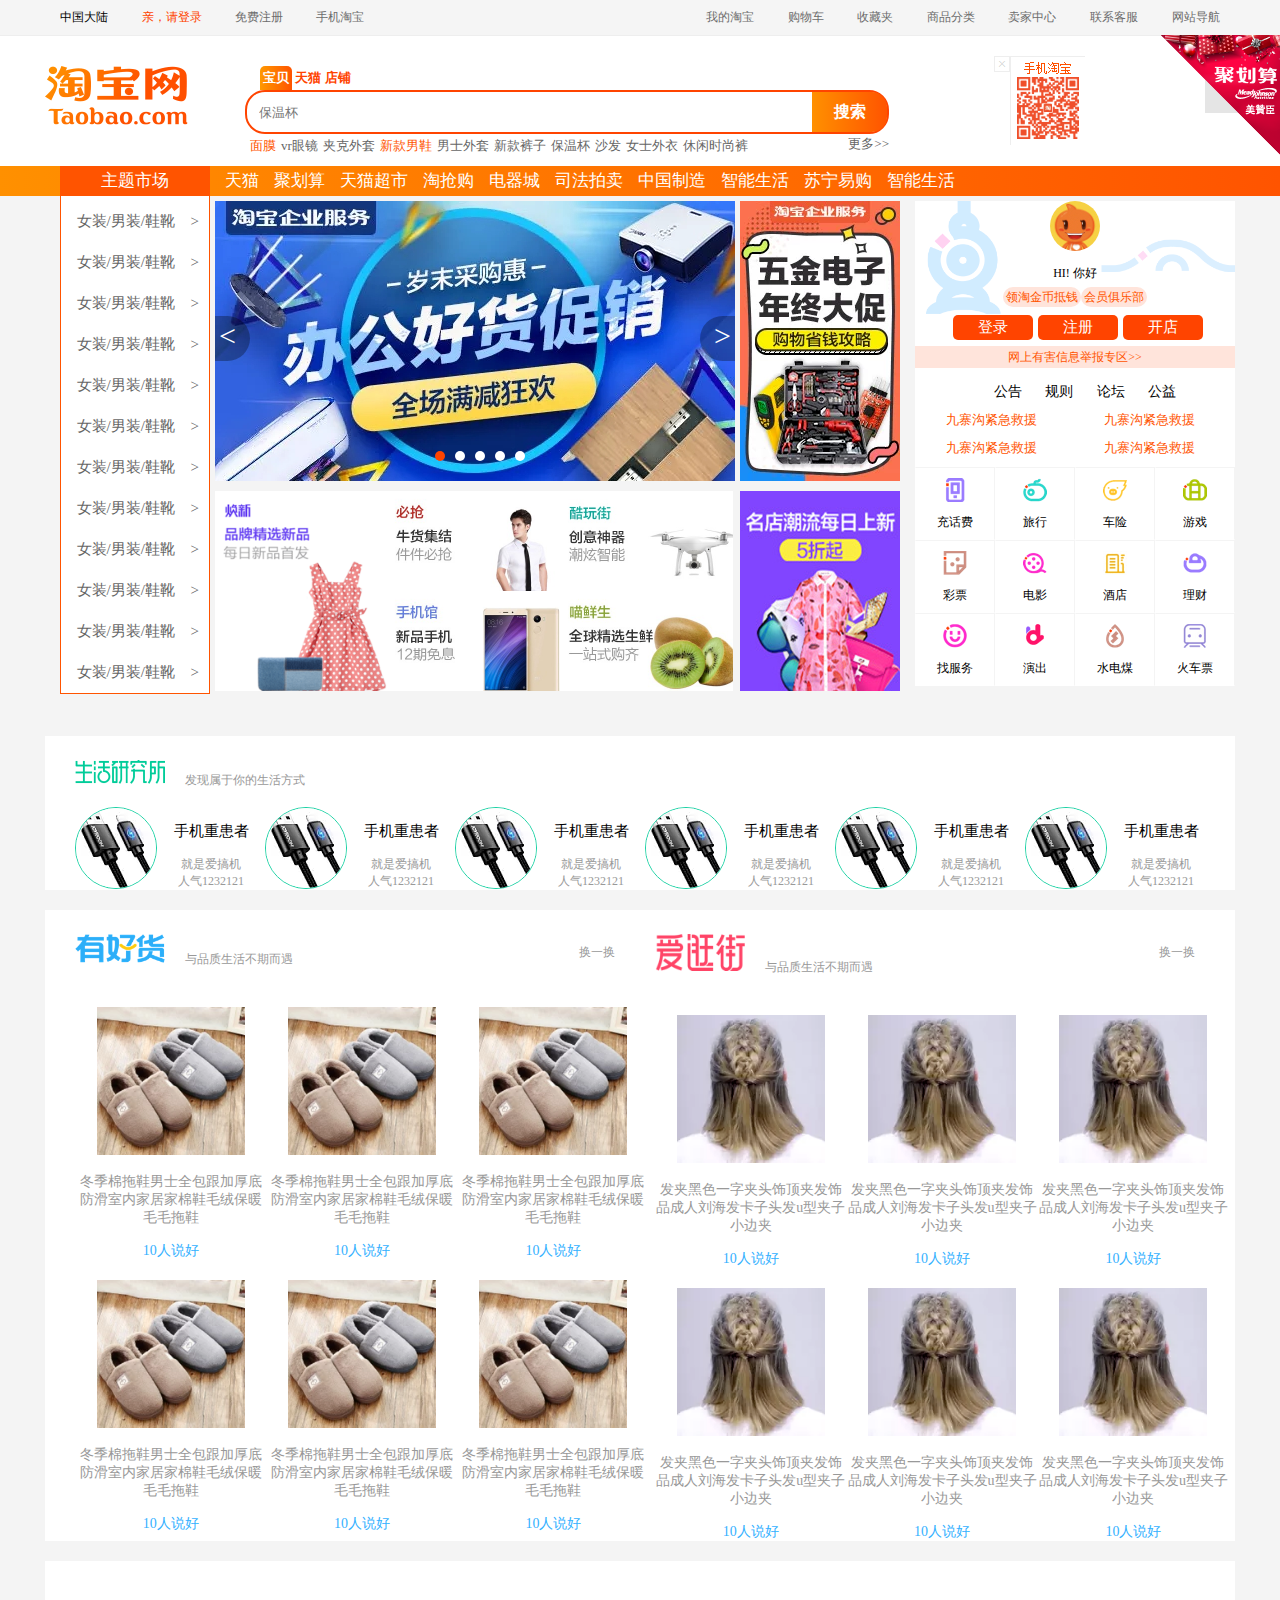
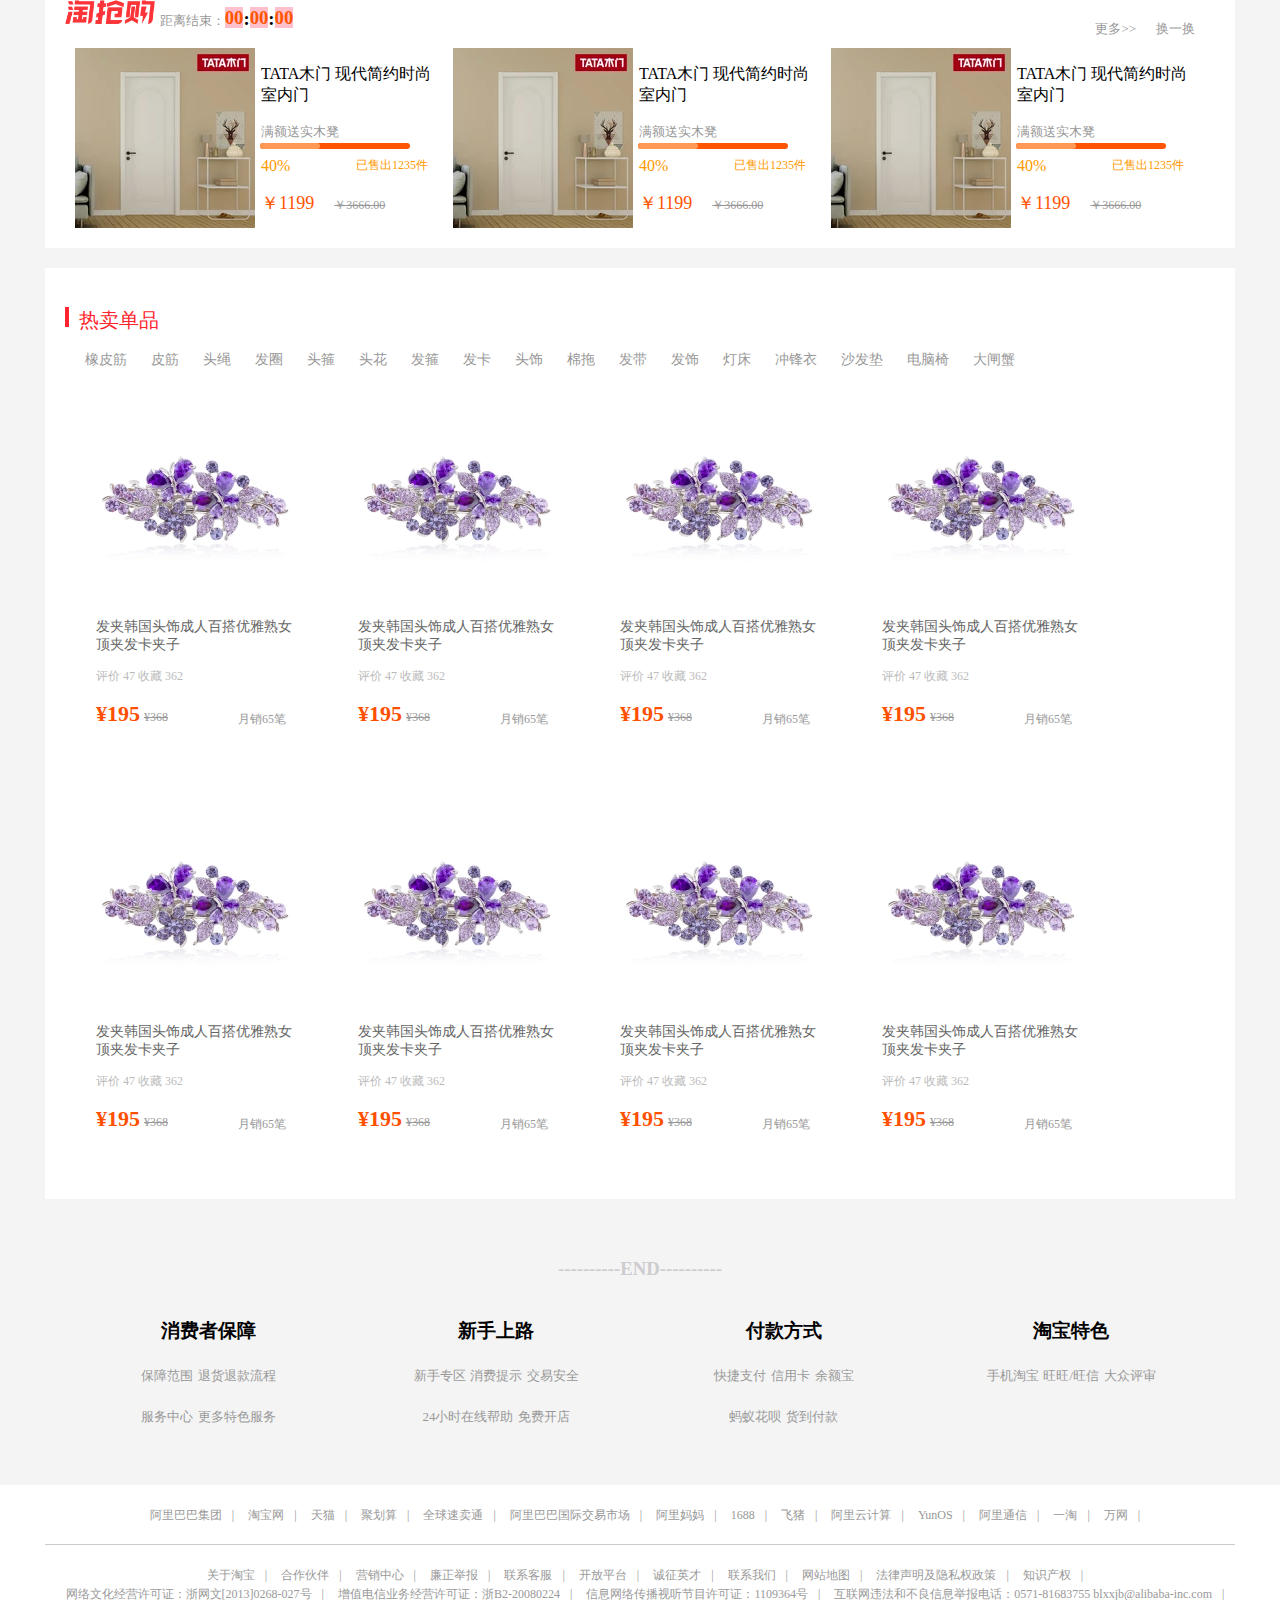
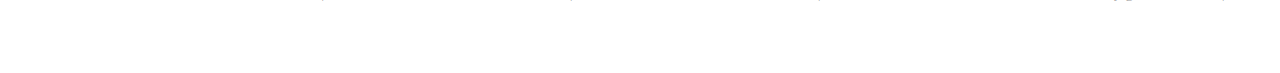
<file: index.html>
<!DOCTYPE html>
<html>
<head lang = "en">
    <meta charset = "UTF-8">
    <title>淘宝</title>
    <link rel = "stylesheet" type="text/css" href = "css/base.css"/>
    <link rel = "stylesheet" type="text/css" href = "css/index.css"/>
</head>
<body>
<!--顶部导航栏-->
<div class="top-nav clearfix">
    <div class="content">
        <div class = "top-nav-left">
            <a href = "javascript:"><span>中国大陆</span><span>▼</span>
                <ul>
                    <li>全球</li>
                    <li>中国大陆</li>
                    <li>台湾</li>
                    <li>香港</li>
                    <li>韩国</li>
                    <li>马来西亚</li>
                    <li>澳大利亚</li>
                    <li>美国</li>
                    <li>新加坡</li>
                    <li>加拿大</li>
                    <li>英国</li>
                </ul>
            </a>
            <a href = "javascript:"><span>亲，请登录</span></a>
            <a href = "javascript:"><span>免费注册</span></a>
            <a href = "javascript:"><span>手机淘宝</span></a>
        </div>
        <div class = "top-nav-right">
            <a href = "javascript:"><span>我的淘宝</span><span>▼</span>
                <ul>
                    <li>已买到的宝贝</li>
                    <li>我的足迹</li>
                </ul>
            </a>
            <a href = "javascript:"><span>购物车</span><span></span></a>
            <a href = "javascript:"><span>收藏夹</span><span>▼</span>
                <ul>
                    <li>收藏的宝贝</li>
                    <li>收藏的店铺</li>
                </ul>
            </a>
            <a href = "javascript:"><span>商品分类</span></a>
            <a href = "javascript:"><span>卖家中心</span><span>▼</span>
                <ul>
                    <li>免费开店</li>
                    <li>已卖出的宝贝</li>
                    <li>出售中的宝贝</li>
                    <li>卖家服务市场</li>
                    <li>卖家服务中心</li>
                    <li>体验中心</li>
                </ul>
            </a>
            <a href = "javascript:"><span>联系客服</span><span>▼</span>
                <ul>
                    <li>消费者客服</li>
                    <li>卖家客服</li>
                </ul>
            </a>
            <a href = "javascript:"><span>网站导航</span><span></span></a>
        </div>
    </div>
</div>
<!--顶部搜索栏-->
<div class="search">
    <div class="top-search">
        <img src = "img/taobao-logo.png" alt = ""/>
        <div class = "top-search-center">
            <div class = "top-search-center-tag">
                <span class="top-search-current"><i>宝贝</i></span>
                <span><i>天猫</i></span>
                <span><i>店铺</i></span>
            </div>
            <div class = "top-search-center-input">
                <input type = "text" placeholder="保温杯"/>
                <input type = "button" value="搜索"/>
            </div>
            <div class = "top-search-center-tip">
                <ul class="clearfix">
                    <li>面膜</li>
                    <li>vr眼镜</li>
                    <li>夹克外套</li>
                    <li>新款男鞋</li>
                    <li>男士外套</li>
                    <li>新款裤子</li>
                    <li>保温杯</li>
                    <li>沙发</li>
                    <li>女士外衣</li>
                    <li>休闲时尚裤</li>
                </ul>
                <span>更多>></span>
            </div>
        </div>
        <i><img src = "img/erweima.png" alt = ""/><a href = "javascript:"></a></i>
    </div>

</div>
<!--聚划算-->
<div class="juhuasuan">
    <a href = "javascript:"><img src = "img/nav-right.png" alt = ""/></a>
</div>
<!--主题部分通栏-->
<div class="top-main">
    <div class="content">
        <ul class="clearfix">
            <li><a href = "javascript:">主题市场</a></li>
            <li><a href = "javascript:">天猫</a></li>
            <li><a href = "javascript:">聚划算</a></li>
            <li><a href = "javascript:">天猫超市</a></li>
            <li><a href = "javascript:">淘抢购</a></li>
            <li><a href = "javascript:">电器城</a></li>
            <li><a href = "javascript:">司法拍卖</a></li>
            <li><a href = "javascript:">中国制造</a></li>
            <li><a href = "javascript:">智能生活</a></li>
            <li><a href = "javascript:">苏宁易购</a></li>
            <li><a href = "javascript:">智能生活</a></li>
        </ul>
    </div>
</div>
<!--主体部分-->
<div class="main clearfix">
    <div class="main-left ">
        <ul class="clearfix">
            <li>女装/男装/鞋靴 <span>></span></li>
            <li>女装/男装/鞋靴 <span>></span></li>
            <li>女装/男装/鞋靴 <span>></span></li>
            <li>女装/男装/鞋靴 <span>></span></li>
            <li>女装/男装/鞋靴 <span>></span></li>
            <li>女装/男装/鞋靴 <span>></span></li>
            <li>女装/男装/鞋靴 <span>></span></li>
            <li>女装/男装/鞋靴 <span>></span></li>
            <li>女装/男装/鞋靴 <span>></span></li>
            <li>女装/男装/鞋靴 <span>></span></li>
            <li>女装/男装/鞋靴 <span>></span></li>
            <li>女装/男装/鞋靴 <span>></span></li>
        </ul>
    </div>
    <div class="main-center">
        <div class="main-center-banner1">
            <ol class="clearfix">
                <li>
                    <a href = "javascript:"><img src = "img/banner1-5.webp.png" alt = ""/></a>
                </li>
                <li>
                    <a href = "javascript:"><img src = "img/banner1-1.webp.png" alt = ""/></a>
                </li>
                <li>
                    <a href = "javascript:"><img src = "img/banner1-2.webp.png" alt = ""/></a>
                </li>
                <li>
                    <a href = "javascript:"><img src = "img/banner1-3.webp.png" alt = ""/></a>
                </li>
                <li>
                    <a href = "javascript:"><img src = "img/banner1-4.webp.png" alt = ""/></a>

                </li>
                <li>
                    <a href = "javascript:"><img src = "img/banner1-5.webp.png" alt = ""/></a>
                </li>
                <li>
                    <a href = "javascript:"><img src = "img/banner1-1.webp.png" alt = ""/></a>
                </li>





            </ol>
            <ul>
                <li class="li-current"></li>
                <li></li>
                <li></li>
                <li></li>
                <li></li>
            </ul>
            <div class="left-arc"><</div>
            <div class="right-arc">></div>
        </div>
        <div class="main-center-img1">
            <img src = "img/banner-img2.png" alt = ""/>
        </div>

        <div class="main-center-banner2">
            <img src = "img/banner2-1-1.png" alt = ""/>
            <img src = "img/banner2-1-2.png" alt = ""/>
            <img src = "img/banner2-1-3.png" alt = ""/>
            <img src = "img/banner2-1-4.png" alt = ""/>
            <img src = "img/banner2-1-5.png" alt = ""/>
        </div>
        <div class="main-center-img2">
            <img src = "img/banner-img1.png" alt = ""/>

        </div>
    </div>
    <div class="main-right">
        <div class = "main-right-top">
            <img src = "img/banner-head.png" alt = ""/>
            <p>HI! 你好</p>
            <p><a>领淘金币抵钱</a><a>会员俱乐部</a></p>
            <span>登录</span><span>注册</span><span>开店</span>
        </div>
        <div class="main-right-report">
            <span>网上有害信息举报专区</span><span>>></span>
        </div>
        <div class = "main-right-main">
            <div class="main-right-main-top">
                <span>公告</span>
                <span>规则</span>
                <span>论坛</span>
                <span>公益</span>
            </div>
            <div class="tip">
                <span>九寨沟紧急救援</span>
                <span>九寨沟紧急救援</span>
                <span>九寨沟紧急救援</span>
                <span>九寨沟紧急救援</span>
            </div>
            <div class="main-right-main-center">
                <ul class="clearfix">
                    <li><div></div><p>充话费</p></li>
                    <li><div></div><p>旅行</p></li>
                    <li><div></div><p>车险</p></li>
                    <li><div></div><p>游戏</p></li>
                    <li><div></div><p>彩票</p></li>
                    <li><div></div><p>电影</p></li>
                    <li><div></div><p>酒店</p></li>
                    <li><div></div><p>理财</p></li>
                    <li><div></div><p>找服务</p></li>
                    <li><div></div><p>演出</p></li>
                    <li><div></div><p>水电煤</p></li>
                    <li><div></div><p>火车票</p></li>
                </ul>
            </div>
        </div>
    </div>
    <div class="main-bottom"></div>
</div>
<!--生活研究所-->
<div class="lifeinstitute">
    <h3><img src = "img/Lifeinstitute.png" alt = "" width="90px"/><span>发现属于你的生活方式</span></h3>
    <ul class="clearfix">
        <li><img src = "img/lifephone.png" alt = ""/><p>手机重患者</p><span>就是爱搞机</span><span>人气1232121</span></li>
        <li><img src = "img/lifephone.png" alt = ""/><p>手机重患者</p><span>就是爱搞机</span><span>人气1232121</span></li>
        <li><img src = "img/lifephone.png" alt = ""/><p>手机重患者</p><span>就是爱搞机</span><span>人气1232121</span></li>
        <li><img src = "img/lifephone.png" alt = ""/><p>手机重患者</p><span>就是爱搞机</span><span>人气1232121</span></li>
        <li><img src = "img/lifephone.png" alt = ""/><p>手机重患者</p><span>就是爱搞机</span><span>人气1232121</span></li>
        <li><img src = "img/lifephone.png" alt = ""/><p>手机重患者</p><span>就是爱搞机</span><span>人气1232121</span></li>
    </ul>

</div>
<!--有好货，爱逛街-->
<div class="street clearfix">
    <div class = "street-left">
        <h3><img src = "img/youhaohuo.png" alt = "" width="90px"/><span>与品质生活不期而遇</span> <span>换一换</span></h3>
        <ul>
            <li><img src = "img/shoe.png" alt = ""/>
                <p>冬季棉拖鞋男士全包跟加厚底防滑室内家居家棉鞋毛绒保暖毛毛拖鞋</p>
                <span>10人说好</span>
            </li>
            <li><img src = "img/shoe.png" alt = ""/>
                <p>冬季棉拖鞋男士全包跟加厚底防滑室内家居家棉鞋毛绒保暖毛毛拖鞋</p>
                <span>10人说好</span>
            </li>
            <li><img src = "img/shoe.png" alt = ""/>
                <p>冬季棉拖鞋男士全包跟加厚底防滑室内家居家棉鞋毛绒保暖毛毛拖鞋</p>
                <span>10人说好</span>
            </li>
            <li><img src = "img/shoe.png" alt = ""/>
                <p>冬季棉拖鞋男士全包跟加厚底防滑室内家居家棉鞋毛绒保暖毛毛拖鞋</p>
                <span>10人说好</span>
            </li>
            <li><img src = "img/shoe.png" alt = ""/>
                <p>冬季棉拖鞋男士全包跟加厚底防滑室内家居家棉鞋毛绒保暖毛毛拖鞋</p>
                <span>10人说好</span>
            </li>
            <li><img src = "img/shoe.png" alt = ""/>
                <p>冬季棉拖鞋男士全包跟加厚底防滑室内家居家棉鞋毛绒保暖毛毛拖鞋</p>
                <span>10人说好</span>
            </li>
        </ul>
    </div>
    <div class = "street-right">
        <h3><img src = "img/aiguangjie.png" alt = "" width="90px"/><span>与品质生活不期而遇</span> <span>换一换</span></h3>
        <ul>
            <li><img src = "img/hair.png" alt = ""/>
                <p>发夹黑色一字夹头饰顶夹发饰品成人刘海发卡子头发u型夹子小边夹</p>
                <span>10人说好</span>
            </li>
            <li><img src = "img/hair.png" alt = ""/>
                <p>发夹黑色一字夹头饰顶夹发饰品成人刘海发卡子头发u型夹子小边夹</p>
                <span>10人说好</span>
            </li>
            <li><img src = "img/hair.png" alt = ""/>
                <p>发夹黑色一字夹头饰顶夹发饰品成人刘海发卡子头发u型夹子小边夹</p>
                <span>10人说好</span>
            </li>
            <li><img src = "img/hair.png" alt = ""/>
                <p>发夹黑色一字夹头饰顶夹发饰品成人刘海发卡子头发u型夹子小边夹</p>
                <span>10人说好</span>
            </li>
            <li><img src = "img/hair.png" alt = ""/>
                <p>发夹黑色一字夹头饰顶夹发饰品成人刘海发卡子头发u型夹子小边夹</p>
                <span>10人说好</span>
            </li>
            <li><img src = "img/hair.png" alt = ""/>
                <p>发夹黑色一字夹头饰顶夹发饰品成人刘海发卡子头发u型夹子小边夹</p>
                <span>10人说好</span>
            </li>
        </ul>
    </div>
</div>
<!--淘抢购-->
<div class="tao">
    <h3>
        <img src = "img/taoqianggou.png" alt = "" width="90px"/>
        <span>距离结束：</span><i>00</i>:<i>00</i>:<i>00</i><s>换一换</s>
        <s>更多>></s></h3>
    <ul class="clearfix">
        <li>
            <img src = "img/door.png" alt = ""/>
            <p>TATA木门 现代简约时尚室内门</p>
            <span>满额送实木凳</span>
            <div class="tao-progress">
                <div></div>
            </div>
            <p>40%<span>已售出1235件</span></p>
            <p><span>￥1199</span><i>￥3666.00</i></p>
        </li>
        <li>
            <img src = "img/door.png" alt = ""/>
            <p>TATA木门 现代简约时尚室内门</p>
            <span>满额送实木凳</span>
            <div class="tao-progress">
                <div></div>
            </div>
            <p>40%<span>已售出1235件</span></p>
            <p><span>￥1199</span><i>￥3666.00</i></p>
        </li>
        <li>
            <img src = "img/door.png" alt = ""/>
            <p>TATA木门 现代简约时尚室内门</p>
            <span>满额送实木凳</span>
            <div class="tao-progress">
                <div></div>
            </div>
            <p>40%<span>已售出1235件</span></p>
            <p><span>￥1199</span><i>￥3666.00</i></p>
        </li>
    </ul>
</div>
<!--热卖单品-->
<div class="hot">
    <h3><div></div><span>热卖单品</span></h3>
    <div class="hot-list">
        <a href = "javascript:"><span>橡皮筋</span></a>
        <a href = "javascript:"><span>皮筋</span></a>
        <a href = "javascript:"><span>头绳</span></a>
        <a href = "javascript:"><span>发圈</span></a>
        <a href = "javascript:"><span>头箍</span></a>
        <a href = "javascript:"><span>头花</span></a>
        <a href = "javascript:"><span>发箍</span></a>
        <a href = "javascript:"><span>发卡</span></a>
        <a href = "javascript:"><span>头饰</span></a>
        <a href = "javascript:"><span>棉拖</span></a>
        <a href = "javascript:"><span>发带</span></a>
        <a href = "javascript:"><span>发饰</span></a>
        <a href = "javascript:"><span>灯床</span></a>
        <a href = "javascript:"><span>冲锋衣</span></a>
        <a href = "javascript:"><span>沙发垫</span></a>
        <a href = "javascript:"><span>电脑椅</span></a>
        <a href = "javascript:"><span>大闸蟹</span></a>
    </div>
    <div class="hot-image">
        <ul class="clearfix">
            <li>
                <img src = "img/fashi.png" alt = ""/>
                <p>发夹韩国头饰成人百搭优雅熟女顶夹发卡夹子</p>
                <p>评价 <span>47</span> 收藏 <span>362</span></p>
                <p><span>¥195</span><s>¥368</s><i>月销65笔</i></p>
            </li>
            <li>
                <img src = "img/fashi.png" alt = ""/>
                <p>发夹韩国头饰成人百搭优雅熟女顶夹发卡夹子</p>
                <p>评价 <span>47</span> 收藏 <span>362</span></p>
                <p><span>¥195</span><s>¥368</s><i>月销65笔</i></p>
            </li>
            <li>
                <img src = "img/fashi.png" alt = ""/>
                <p>发夹韩国头饰成人百搭优雅熟女顶夹发卡夹子</p>
                <p>评价 <span>47</span> 收藏 <span>362</span></p>
                <p><span>¥195</span><s>¥368</s><i>月销65笔</i></p>
            </li>
            <li>
                <img src = "img/fashi.png" alt = ""/>
                <p>发夹韩国头饰成人百搭优雅熟女顶夹发卡夹子</p>
                <p>评价 <span>47</span> 收藏 <span>362</span></p>
                <p><span>¥195</span><s>¥368</s><i>月销65笔</i></p>
            </li>
            <li>
                <img src = "img/fashi.png" alt = ""/>
                <p>发夹韩国头饰成人百搭优雅熟女顶夹发卡夹子</p>
                <p>评价 <span>47</span> 收藏 <span>362</span></p>
                <p><span>¥195</span><s>¥368</s><i>月销65笔</i></p>
            </li>
            <li>
                <img src = "img/fashi.png" alt = ""/>
                <p>发夹韩国头饰成人百搭优雅熟女顶夹发卡夹子</p>
                <p>评价 <span>47</span> 收藏 <span>362</span></p>
                <p><span>¥195</span><s>¥368</s><i>月销65笔</i></p>
            </li>
            <li>
                <img src = "img/fashi.png" alt = ""/>
                <p>发夹韩国头饰成人百搭优雅熟女顶夹发卡夹子</p>
                <p>评价 <span>47</span> 收藏 <span>362</span></p>
                <p><span>¥195</span><s>¥368</s><i>月销65笔</i></p>
            </li>
            <li>
                <img src = "img/fashi.png" alt = ""/>
                <p>发夹韩国头饰成人百搭优雅熟女顶夹发卡夹子</p>
                <p>评价 <span>47</span> 收藏 <span>362</span></p>
                <p><span>¥195</span><s>¥368</s><i>月销65笔</i></p>
            </li>

        </ul>
    </div>
</div>
<div class="footer">
    <h3>----------END----------</h3>
    <ul class="clearfix">
        <li>
            <p>消费者保障</p>
            <p><span>保障范围</span>
                <span>退货退款流程</span>
            </p>
            <p><span>服务中心</span>
                <span>更多特色服务</span>
            </p>
        </li>
        <li>
            <p>新手上路</p>
            <p><span>新手专区</span>
                <span>消费提示</span>
                <span>交易安全</span>
            </p>
            <p><span>24小时在线帮助</span>
                <span>免费开店</span>
            </p>
        </li>
        <li>
            <p>付款方式</p>
            <p><span>快捷支付</span>
                <span>信用卡</span>
                <span>余额宝</span>
            </p>
            <p><span>蚂蚁花呗</span>
                <span>货到付款</span>
            </p>
        </li>
        <li>
        <p>淘宝特色</p>
        <p><span>手机淘宝</span>
            <span>旺旺/旺信</span>
            <span>大众评审</span>
        </p>
    </li>



    </ul>
</div>
<div class="link">
    <ol class="clearfix">
        <a href = "javascript:"><i>阿里巴巴集团</i></a><i>|</i>
        <a href = "javascript:"><i>淘宝网</i></a><i>|</i>
        <a href = "javascript:"><i>天猫</i></a><i>|</i>
        <a href = "javascript:"><i>聚划算</i></a><i>|</i>
        <a href = "javascript:"><i>全球速卖通</i></a><i>|</i>
        <a href = "javascript:"><i>阿里巴巴国际交易市场</i></a><i>|</i>
        <a href = "javascript:"><i>阿里妈妈</i></a><i>|</i>
        <a href = "javascript:"><i>1688</i></a><i>|</i>
        <a href = "javascript:"><i>飞猪</i></a><i>|</i>
        <a href = "javascript:"><i>阿里云计算</i></a><i>|</i>
        <a href = "javascript:"><i>YunOS</i></a><i>|</i>
        <a href = "javascript:"><i>阿里通信</i></a><i>|</i>
        <a href = "javascript:"><i>一淘</i></a><i>|</i>
        <a href = "javascript:"><i>万网</i></a><i>|</i>
    </ol>
    <div class="link-line"></div>
    <ol class="clearfix">

        <a href = "javascript:"><i>关于淘宝</i></a><i>|</i>
        <a href = "javascript:"><i>合作伙伴</i></a><i>|</i>
        <a href = "javascript:"><i>营销中心</i></a><i>|</i>
        <a href = "javascript:"><i>廉正举报</i></a><i>|</i>
        <a href = "javascript:"><i>联系客服</i></a><i>|</i>
        <a href = "javascript:"><i> 开放平台</i></a><i>|</i>
        <a href = "javascript:"><i>诚征英才</i></a><i>|</i>
        <a href = "javascript:"><i>联系我们</i></a><i>|</i>
        <a href = "javascript:"><i>网站地图</i></a><i>|</i>
        <a href = "javascript:"><i>法律声明及隐私权政策</i></a><i>|</i>
        <a href = "javascript:"><i>知识产权</i></a><i>|</i>
    </ol>
    <ol class="clearfix">
        <a href = "javascript:"><i>网络文化经营许可证：浙网文[2013]0268-027号</i></a><i>|</i>
        <a href = "javascript:"><i>增值电信业务经营许可证：浙B2-20080224</i></a><i>|</i>
        <a href = "javascript:"><i>信息网络传播视听节目许可证：1109364号</i></a><i>|</i>
        <a href = "javascript:"><i>互联网违法和不良信息举报电话：0571-81683755 blxxjb@alibaba-inc.com</i></a><i>|</i>
    </ol>
</div>
</body>
</html>
<script src="js/index.js"></script>
</file>
<file: css/base.css>
/*基本css*/
/*清除浮动*/
.clearfix::before,.clearfix::after {
    content: '';
    display: table;
}
.clearfix::after {
    clear: both;
}
.clearfix {
    *zoom: 1;/*兼容ie6*/
}

/*清除基本样式*/
html,body,div,span,i,s,a,img,ul,ol,li {
    margin: 0;
    padding: 0;
}
i,s,a {
    text-decoration: none;
    font-style: normal;
}
ol,ul {
    list-style: none;
}
input {
    outline: none;
    border: none;
}
body {
    background-color: #f4f4f4;
}
</file>
<file: css/index.css>
/*顶部导航栏*/
.top-nav {
    background-color: #f5f5f5;
    font: 400 12px/35px 'microsoft yahei';
    border-bottom: 1px solid #eee;
}
.top-nav .content {
    width: 1190px;
    height: 35px;
    margin: 0 auto;
    position: relative;

}
.top-nav .content a{
    color: #6c6c6c;
    /*margin-left: 15px;*/
    padding: 0px 15px;
    height: 35px;
    display: inline-block;
}

.top-nav .top-nav-left {
    float: left;
    height: 100%;
}
.top-nav .top-nav-left a:nth-child(1){
    color: #000;
}
.top-nav .top-nav-left a:nth-child(2){
    color: #f40;
}
.top-nav .top-nav-right {
    float: right;
    position: relative;
}
.top-nav-left a span:nth-child(2),.top-nav-right a span:nth-child(2) {
    color: #ccc;
    font-size: 1px;
}
.top-nav-left a ul, .top-nav-right a ul{
    position: absolute;
    background-color: #fff;
    z-index: 1;
    top: 35px;
    display: none;
}
.top-nav a:hover span:nth-child(1) {
    color: #f40;
}

.top-nav-left a:nth-child(1) ul {
    height: 300px;
    width: 250px;
    /*float: left;*/
    left: 0;
    overflow-y: scroll;
    overflow-x: hidden;
    padding: 8px 0 0 15px;

}
.top-nav-right a:nth-child(1) ul {
    width: 75px;
    /*float: left;*/
    left: 5px;
    padding: 8px 4px 0 4px;
}
.top-nav-right a:nth-child(3) ul {
    width: 63px;
    /*float: left;*/
    left: 166px;
    padding: 8px 4px 0 4px;


}
.top-nav-right a:nth-child(5) ul {
    /*float: left;*/
    width: 75px;
    left: 329px;
    padding: 8px 4px 0 4px;
}
.top-nav-right a:nth-child(6) ul {
    /*float: left;*/
    width: 75px;
    left: 423px;
    padding: 8px 4px 0 4px;
}
.top-nav-left ul li:hover,.top-nav-right ul li:hover {
    background-color: #ccc;

}


/*顶部搜索栏*/
.search {
    background-color: #fff;
}
.top-search {
    width: 1190px;
    height: 100px;
    margin: 0 auto;
    padding: 30px 0 0 0px;
    position: relative;
    background-color: #fff;

}
.top-search img:nth-of-type(2) {
    position: absolute;
    right: 170px;
    top: 30px;
}
.top-search-center {
    float: left;
    position: absolute;
    top: 30px;
    left: 200px;
}
.top-search-center .top-search-center-tag {
    color: #f40;
    font: 600 13px 'microsoft yahei';
    margin-left: 15px;
}
.top-search-center .top-search-center-tag span {
    cursor: pointer;
}
.top-search-current {
    display: inline-block;
    border-radius: 5px 5px 0 0 ;
    background-image: linear-gradient(to right,#ff9900 0%,#ff5400 100%);
    color: #fff;
    padding: 3px;
}
.top-search-center-input {
    width: 640px;
    height: 40px;
    border-radius: 20px;
    border: 2px solid #f40;
    position: relative;
}
.top-search-center-input input[type=text] {
    margin: 2px 0 0 10px;
    width: 480px;
    height: 34px;
}
.top-search-center-input input[type=button] {
    width: 75px;
    height: 100%;
    float: right;
    background-image: linear-gradient(to right,#ff9000 0%,#ff5400 100%);
    border-radius: 0 15px 15px 0;
    cursor: pointer;
    color: #fff;
    font: 700 16px 'microsoft yahei';

}
.top-search-center-tip ul li {
    font: 400 13px 'microsoft yahei';
    float: left;
    margin: 3px 0 0 5px;
    color: #666;
    cursor: pointer;
}
.top-search-center-tip ul li:hover {
    color: #f40;
}
.top-search-center-tip ul li:nth-child(1) {
    color: #ff5400;
}
.top-search-center-tip ul li:nth-child(4) {
    color: #ff5400;
}
.top-search-center-tip span {
    float: right;
    font: 400 13px 'microsoft yahei';
    margin: -20px 0 0 5px;
    color: #666;
    cursor: pointer;

}
.top-search>i{

    position: absolute;
    right: 150px;
    top: 20px;
}
.top-search>i>a {
    height: 14px;
    width: 14px;
    position: absolute;
    left: 0;
    top: 0;
}

/*聚划算*/
.juhuasuan {
    position: absolute;
    right: 0;
    top: 35px;
}
/*主题通栏部分*/
.top-main {
    height: 30px;
    background-image: linear-gradient(90deg,#ff9000 0%,#ff5400 100%);
    margin-top: 0px;
}
.top-main .content {
    width: 1190px;
    margin: 0 auto;
}
.top-main ul li{
    float: left;
    margin-left: 15px;
    cursor: pointer;
}
.top-main ul li a {
    cursor: pointer;

}

.top-main li:nth-child(1){
    width: 150px;
    text-align: center;
    background-color: #ff5400;

}
.top-main ul li a{
    color: #fff;
    font: 400 17px/30px 'microsoft yahei';
}

/*主体部分*/
.main {
    width: 1190px;
    margin: 0 auto;
    position: relative;
}
.main-left {
    float: left;
    width: 148px;
    border: 1px solid #ff5400;
    margin-left: 15px;
    margin-top: -1px;
}
.main-left ul {
    width: 100%;
    text-align: center;
    background-color: #fff;
}
.main-left ul li {
    height: 32px;
    color: #666;
    margin: 9px 0 5px 0;
    font: 400 15px/32px 'microsoft yahei';
}
.main-left ul li:hover{
    color: #ff5000;
    background-color: #ffe4dc;
    transition: all 0.3s;
}
.main-left ul li span {
    float: right;
    margin-right: 10px;
}
/*轮播图*/

.main-center-banner1 {
    width: 520px;
    height: 280px;
    margin: 5px;
    position: relative;
    overflow: hidden;
    display: inline-block;
    float: left;
}
.main-center-banner1 ul {
    position: absolute;
    bottom: 20px;
    left: 50%;
    margin-left: -50px;
}
.main-center-banner1 ol {
    position: absolute;
    width: 3640px;
    left: -520px;
}
.main-center-banner1 ol li{
    float: left;
}
.main-center-banner1 .li-current {
    background-color: #f40;
}
.main-center-banner1 ul li {
    height: 10px;
    width: 10px;
    border-radius: 10px;
    float: left;
    margin-left: 10px;
    background-color: #fff;
    cursor: pointer;

}
.left-arc,.right-arc{
    position: absolute;
    width: 45px;
    height: 45px;
    font: 400 30px/40px 'microsoft yahei';
    color: #fff;
    cursor: pointer;
    background-color: rgba(0,0,0,0.3);
    text-align: center;
}
.left-arc {
    left: -10px;
    top: 50%;
    margin-top: -25px;
    border-radius: 0 25px 25px 0;

}
.right-arc {
    right: -10px;
    top: 50%;
    margin-top: -25px;
    border-radius: 25px 0 0 25px;

}
.main-center-banner2 {
    height: 220px;
    width: 520px;
    margin: 5px;
    position: relative;
    overflow: hidden;
    /*display: inline-block;*/
    float: left;

}
.main-center-banner2 img {
    cursor: pointer;
}
.main-center-banner2 img:nth-child(1) {
    height: 200px;
    float: left;
}
.main-center-banner2 img:nth-child(n+2) {
    height: 100px;
    float: left;

}
.main-center-img1,.main-center-img2 {
    display: inline-block;
    float: left;
    margin-top: 5px;
    cursor: pointer;

}
/*主要内容右侧登录部分*/
.main-right {
    position: absolute;
    top: 5px;
    width: 320px;
    right: 0;
}
.main-right-top {
    width: 320px;
    height: 145px;
    background: url(../img/banner-background.png);
    text-align: center;
    background-size: cover;
}
.main-right-top p {
    font: 400 12px/12px 'microsoft yahei';
    cursor: pointer;
}
.main-right-top img {
    border-radius: 50%;
    cursor: pointer;
}
.main-right-top p:nth-of-type(2) a{
    padding: 3px;
    border-radius: 10px;
    background-color: #ffe4db;
    color: #ff5400;
}
.main-right-top span {
    background-color: #f40;
    font: 500 15px/25px 'microsoft yahei';
    color: #fff;
    margin-left: 5px;
    width: 80px;
    display: inline-block;
    cursor: pointer;
    border-radius: 5px;
}
.main-right-report {
    width: 100%;
    height: 22px;
    text-align: center;
    background-color: #ffe4db;
    font: 400 12px 'microsoft yahei';
    cursor: pointer;

}
.main-right-report span {
    line-height: 22px;
    color: #ff5400;
}

/*main-right-main*/
.main-right-main {
    background-color: #fff;
    width: 100%;
    padding-top: 15px;
    position: relative;
}
.main-right-main-top {
    text-align: center;
    font: 500 14px 'microsoft yahei';

}
.main-right-main-top span {
    margin: 15px 0 0 20px;
    cursor: pointer;
}
.main-right-main-top span::before {
    content: '';
    display: block;
    height: 2px;
    width: 35px;
    background-color: #f40;
    position: absolute;
    display: none;
}
.main-right-main-top span:nth-child(1)::before {
    top: 35px;
    left: 75px;
}
.main-right-main-top span:nth-child(2)::before {
    top: 35px;
    left: 125px;
}
.main-right-main-top span:nth-child(3)::before {
    top: 35px;
    left: 178px;
}
.main-right-main-top span:nth-child(4)::before {
    top: 35px;
    left: 230px;
}
.main-right-main-top span:hover {
    color: #f40;
}
.main-right-main-top span:hover::before {
    display: block;
}
.main-right-main-top .tip {
    margin-top: 20px;
}
.main-right-main .tip span{
    display: inline-block;
    font: 400 13px 'microsoft yahei';
    width: 48%;
    text-align: center;
    color: #ff5400;
    margin-top: 10px;
    cursor: pointer;


}
.main-right-main-center ul {
    margin-top: 10px;
}
.main-right-main-center ul li {
    width: 78px;
    height: 71px;
    text-align: center;
    /*border: 1px solid #000;*/
    float: left;
    border-top: 1px solid #f4f4f4;
    border-right: 1px solid #f4f4f4;
    border-left: 1px solid transparent;
    border-bottom: 1px solid transparent;
    cursor: pointer;

}
.main-right-main-center ul li:hover {
    border: 1px solid #f40;
    width: 78px;
    height: 71px;
}
.main-right-main-center ul li:hover p {
    color: #f40;
}
.main-right-main-center ul li p {
    font: 400 12px 'microsoft yahei';
}
.main-right-main-center ul li div {
    background: url(../img/banner-logo.png) no-repeat;
    width: 24px;
    height: 24px;
    margin: 10px auto 0 auto;
}
.main-right-main-center ul li:nth-child(1) div {
    background-position: 0px 0px;
}
.main-right-main-center ul li:nth-child(2) div {
    background-position: 0px -44px;

}
.main-right-main-center ul li:nth-child(3) div {
    background-position: 0px -88px;

}
.main-right-main-center ul li:nth-child(4) div {
    background-position: 0px -132px;

}
.main-right-main-center ul li:nth-child(5) div {
    background-position: 0px -175px;

}
.main-right-main-center ul li:nth-child(6) div {
    background-position: 0px -220px;

}
.main-right-main-center ul li:nth-child(7) div {
    background-position: 0px -264px;

}
.main-right-main-center ul li:nth-child(8) div {
    background-position: 0px -308px;

}
.main-right-main-center ul li:nth-child(9) div {
    background-position: 0px -352px;

}
.main-right-main-center ul li:nth-child(10) div {
    background-position: 0px -397px;

}
.main-right-main-center ul li:nth-child(11) div {
    background-position: 0px -440px;

}
.main-right-main-center ul li:nth-child(12) div {
    background-position: 0px -484px;

}

/*生活研究所*/
.lifeinstitute {
    width: 1160px;
    margin: 20px auto 0 auto;
    padding-left: 30px;
    background-color: #fff;
    padding-top: 5px;
}
.lifeinstitute h3 span {
    font: 400 12px 'microsoft yahei';
    color: #999;
    margin-left: 20px;
}
.lifeinstitute h3 img {
    cursor: pointer;
}
.lifeinstitute ul li {
    float: left;
    width: 190px;
    text-align: center;
    cursor: pointer;
}
.lifeinstitute ul li:hover img {
    border: 1px solid #f40;
}
.lifeinstitute ul li:hover p {
    color: #f40;
}
.lifeinstitute ul li img {
    border-radius: 50%;
    float: left;
    border: 1px solid #13d0a1;
}
.lifeinstitute ul li p {
    font-size: 15px;
}
.lifeinstitute ul li span {
    color: #999;
    font: 400 12px 'microsoft yahei';
    display: block;
}
/*有好货，爱逛街*/
.street {
    width: 1160px;
    margin: 20px auto 0 auto;
    padding-left: 30px;
    background-color: #fff;
    padding-top: 5px;

}
.street .street-left {
    float: left;
    width: 50%;
}
.street .street-right {
    float: right;
    width: 50%;
}
.street .street-left h3 span,.street .street-right h3 span {
    font: 400 12px 'microsoft yahei';
    color: #999;
    margin-left: 20px;
}
.street .street-left h3 span:nth-child(3) {
    float: right;
    margin: 10px 40px 0 0 ;
    cursor: pointer;

}
.street .street-right h3 span:nth-child(3) {
    float: right;
    margin: 10px 40px 0 0 ;
    cursor: pointer;

}
.street ul li {
    float: left;
    width: 33%;
    overflow: hidden;
    text-align: center;
    margin-top: 20px;
}
.street ul li:hover img {
    filter: grayscale(40%);
    transition: all 0.3s;
}
.street ul li:hover p {
    color: #f40;
}
.street ul li img {
    height: 148px;
}
.street ul li p {
    color: #999;
    font-size: 14px;
}
.street ul li span {
    color: #35b1ff;
    font-size: 14px;
}
.street h3 img {
    cursor: pointer;
}
/*淘抢购*/
.tao {
    width: 1150px;
    margin: 20px auto 0 auto;
    padding: 20px;
    background-color: #fff;
}
.tao h3 span {
    font: 400 13px 'microsoft yahei';
    color: #999;
}
.tao h3 i {
    background-color: pink;
    color: #ff5400;
}
.tao h3 img {
    cursor: pointer;
}
.tao h3 s {
    font: 400 13px 'microsoft yahei';
    color: #999;
    float: right;
    margin: 20px 20px 0 0 ;
    cursor: pointer;
}
.tao ul {
    width: 100%;
}
.tao ul li {
    float: left;
    width: 32%;
    height: 180px;
    position: relative;
    margin-left: 10px;
    cursor: pointer;
}
.tao ul li:hover>p {
    color: #f40;
}
.tao ul li:hover>img {
    opacity: 0.8;
    transition: all 0.3s;
}
.tao ul li img {
    float: left;
    padding-right: 6px;
}
.tao ul li>span {
    font-size: 13px;
    color: #999;
}
.tao .tao-progress {
    width: 150px;
    background-color: #ff5400;
    height: 6px;
    position: absolute;
    right: 33px;
    top: 95px;
    border-radius: 10px;
}
.tao .tao-progress div {
    width: 40%;
    height: 100%;
    background-color: #ff9955;
    border-radius: 10px;

}
.tao ul li p:nth-of-type(2) {
    color: #ff9900;
}
.tao ul li p:nth-of-type(2) span{
    float: right;
    font-size: 12px;
    margin-right: 15px;
}
.tao ul li p:nth-of-type(3) span {
    font: 500 18px 'microsoft yahei';
    color: #ff5400
}
.tao ul li p:nth-of-type(3) i {
    font: 400 12px 'microsoft yahei';
    color: #999;
    text-decoration: line-through;
    margin-left: 20px;
}
/*热卖单品*/
.hot {
    width: 1150px;
    margin: 20px auto 0 auto;
    background-color: #fff;
    padding: 20px;
}
.hot h3 div {
    display: inline-block;
    width: 4px;
    height: 20px;
    background-color: #ff242d;
}
.hot h3 span {
    color: #ff242d;
    font: 500 20px/20px 'microsoft yahei';
    margin-left: 10px;
}
.hot .hot-list span {
    color: #999;
    font: 400 14px 'microsoft yahei';
    margin-left: 20px;
}
.hot .hot-list span:hover {
    color: #f40;
}
.hot .hot-image ul li {
    float: left;
    margin: 10px;
    padding: 20px;
    width: 200px;
    border: 1px solid transparent;

}
.hot .hot-image ul li img {
    cursor: pointer;
}
.hot .hot-image ul li:hover {
    border: 1px solid #f40;
    
}
.hot .hot-image ul li p:nth-of-type(1) {
    font-size: 14px;
    color: #666;
}
.hot .hot-image ul li p:nth-of-type(2){
    font-size: 12px;
    color: #bbb;
}
.hot .hot-image ul li p:nth-of-type(3) span{
    color: #ff5000;
    font: 600 22px 'microsoft yahei';
}
.hot .hot-image ul li p:nth-of-type(3) s {
    font-size: 12px;
    color: #999;
    text-decoration: line-through;
    margin-left: 4px;
}
.hot .hot-image ul li p:nth-of-type(3) i {
    font-size: 12px;
    color: #999;
    float: right;
    margin: 10px 10px 0 0 ;
}
/*尾部*/
.footer {
    width: 1150px;
    padding: 20px;
    margin: 20px auto 0 auto;
    text-align: center;
}
.footer h3 {
    /*width: 60px;*/
    color: #ccccd0;
}
.footer ul li {
    float: left;
    width: 25%;
}
.footer ul li p {
    font: 600 19px 'microsoft yahei';
}

.footer ul li span {
    color: #999;
    font: 400 13px 'microsoft yahei';
    cursor: pointer;
}
.footer ul li span:hover {
    color: #f40;
}
/*link部分*/
.link {
    background-color: #fff;
    width: 100%;
    padding: 20px 0 70px 0;
    margin: 20px auto 0 auto;
    text-align: center;
}
.link ol i {
    font: 400 12px 'microsoft yahei';
    color: #999;
    margin-left: 10px;
}
.link .link-line {
    width: 1190px;
    margin: 20px auto;
    height: 1px;
    background-color: #ccc;

}
.link ol a i{
    cursor: pointer;
}
.link ol a i:hover {
    color: #f40;
}
</file>
